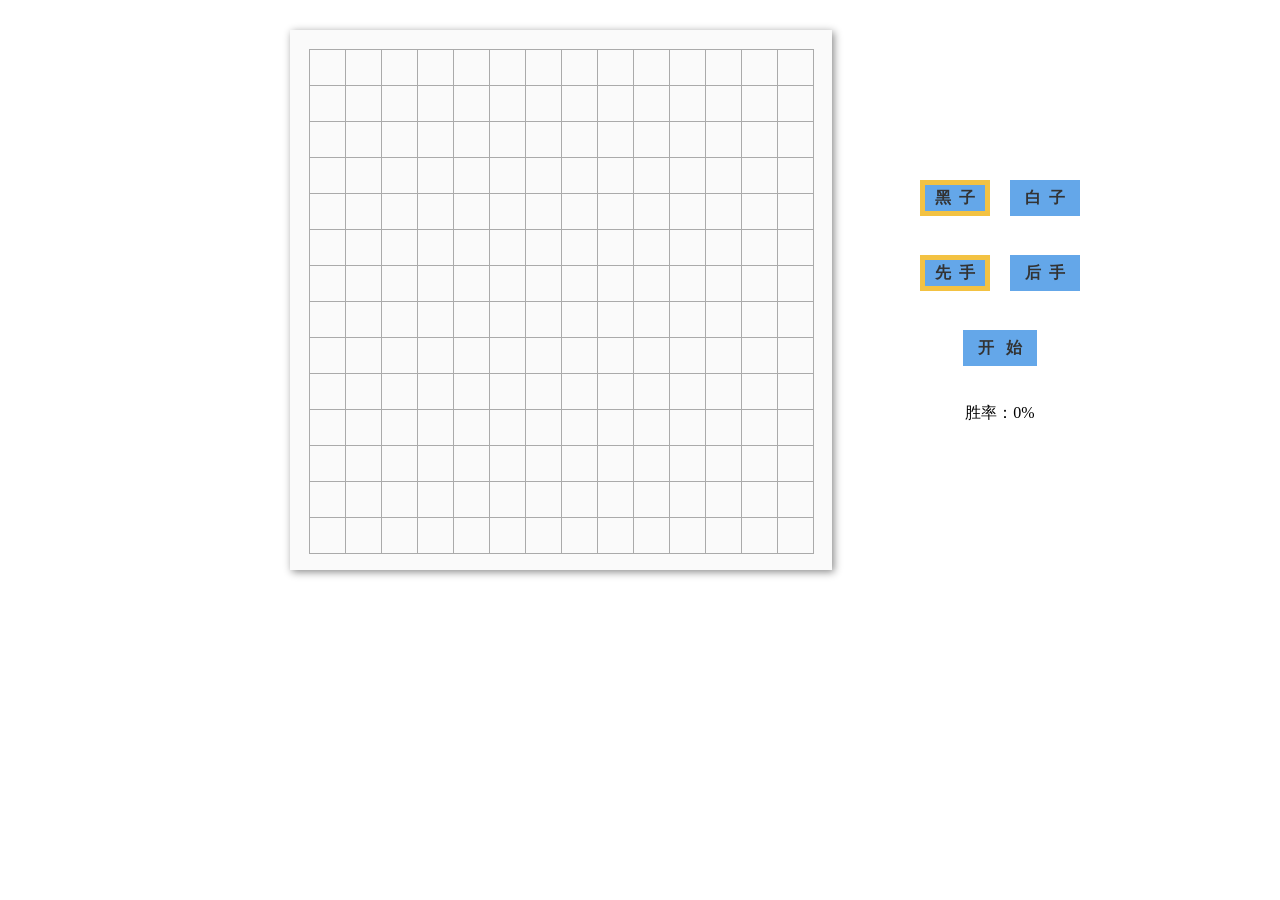
<file: 06/web/index.html>
<!DOCTYPE html>
<html>

<head>
    <meta http-equiv="Content-Type" content="text/html; charset=UTF-8">
    <title>网页版五子棋游戏</title>
    <link rel="stylesheet" type="text/css" href="css/gobang.css">
</head>

<body style="text-align: center">
    <div class="wrapper">
        <div class="chessboard">
            <!-- top line -->
            <div class="chess-top"></div>
            <div class="chess-top"></div>
            <div class="chess-top"></div>
            <div class="chess-top"></div>
            <div class="chess-top"></div>
            <div class="chess-top"></div>
            <div class="chess-top"></div>
            <div class="chess-top"></div>
            <div class="chess-top"></div>
            <div class="chess-top"></div>
            <div class="chess-top"></div>
            <div class="chess-top"></div>
            <div class="chess-top"></div>
            <div class="chess-top"></div>
            <div class="chess-top chess-right"></div>
            <!-- line 1 -->
            <div class="chess-left"></div>
            <div class="chess-middle"></div>
            <div class="chess-middle"></div>
            <div class="chess-middle"></div>
            <div class="chess-middle"></div>
            <div class="chess-middle"></div>
            <div class="chess-middle"></div>
            <div class="chess-middle"></div>
            <div class="chess-middle"></div>
            <div class="chess-middle"></div>
            <div class="chess-middle"></div>
            <div class="chess-middle"></div>
            <div class="chess-middle"></div>
            <div class="chess-middle"></div>
            <div class="chess-right"></div>
            <!-- line 2 -->
            <div class="chess-left"></div>
            <div class="chess-middle"></div>
            <div class="chess-middle"></div>
            <div class="chess-middle"></div>
            <div class="chess-middle"></div>
            <div class="chess-middle"></div>
            <div class="chess-middle"></div>
            <div class="chess-middle"></div>
            <div class="chess-middle"></div>
            <div class="chess-middle"></div>
            <div class="chess-middle"></div>
            <div class="chess-middle"></div>
            <div class="chess-middle"></div>
            <div class="chess-middle"></div>
            <div class="chess-right"></div>
            <!-- line 3 -->
            <div class="chess-left"></div>
            <div class="chess-middle"></div>
            <div class="chess-middle"></div>
            <div class="chess-middle"></div>
            <div class="chess-middle"></div>
            <div class="chess-middle"></div>
            <div class="chess-middle"></div>
            <div class="chess-middle"></div>
            <div class="chess-middle"></div>
            <div class="chess-middle"></div>
            <div class="chess-middle"></div>
            <div class="chess-middle"></div>
            <div class="chess-middle"></div>
            <div class="chess-middle"></div>
            <div class="chess-right"></div>
            <!-- line 4 -->
            <div class="chess-left"></div>
            <div class="chess-middle"></div>
            <div class="chess-middle"></div>
            <div class="chess-middle"></div>
            <div class="chess-middle"></div>
            <div class="chess-middle"></div>
            <div class="chess-middle"></div>
            <div class="chess-middle"></div>
            <div class="chess-middle"></div>
            <div class="chess-middle"></div>
            <div class="chess-middle"></div>
            <div class="chess-middle"></div>
            <div class="chess-middle"></div>
            <div class="chess-middle"></div>
            <div class="chess-right"></div>
            <!-- line 5 -->
            <div class="chess-left"></div>
            <div class="chess-middle"></div>
            <div class="chess-middle"></div>
            <div class="chess-middle"></div>
            <div class="chess-middle"></div>
            <div class="chess-middle"></div>
            <div class="chess-middle"></div>
            <div class="chess-middle"></div>
            <div class="chess-middle"></div>
            <div class="chess-middle"></div>
            <div class="chess-middle"></div>
            <div class="chess-middle"></div>
            <div class="chess-middle"></div>
            <div class="chess-middle"></div>
            <div class="chess-right"></div>
            <!-- line 6 -->
            <div class="chess-left"></div>
            <div class="chess-middle"></div>
            <div class="chess-middle"></div>
            <div class="chess-middle"></div>
            <div class="chess-middle"></div>
            <div class="chess-middle"></div>
            <div class="chess-middle"></div>
            <div class="chess-middle"></div>
            <div class="chess-middle"></div>
            <div class="chess-middle"></div>
            <div class="chess-middle"></div>
            <div class="chess-middle"></div>
            <div class="chess-middle"></div>
            <div class="chess-middle"></div>
            <div class="chess-right"></div>
            <!-- line 7 -->
            <div class="chess-left"></div>
            <div class="chess-middle"></div>
            <div class="chess-middle"></div>
            <div class="chess-middle"></div>
            <div class="chess-middle"></div>
            <div class="chess-middle"></div>
            <div class="chess-middle"></div>
            <div class="chess-middle"></div>
            <div class="chess-middle"></div>
            <div class="chess-middle"></div>
            <div class="chess-middle"></div>
            <div class="chess-middle"></div>
            <div class="chess-middle"></div>
            <div class="chess-middle"></div>
            <div class="chess-right"></div>
            <!-- line 8 -->
            <div class="chess-left"></div>
            <div class="chess-middle"></div>
            <div class="chess-middle"></div>
            <div class="chess-middle"></div>
            <div class="chess-middle"></div>
            <div class="chess-middle"></div>
            <div class="chess-middle"></div>
            <div class="chess-middle"></div>
            <div class="chess-middle"></div>
            <div class="chess-middle"></div>
            <div class="chess-middle"></div>
            <div class="chess-middle"></div>
            <div class="chess-middle"></div>
            <div class="chess-middle"></div>
            <div class="chess-right"></div>
            <!-- line 9 -->
            <div class="chess-left"></div>
            <div class="chess-middle"></div>
            <div class="chess-middle"></div>
            <div class="chess-middle"></div>
            <div class="chess-middle"></div>
            <div class="chess-middle"></div>
            <div class="chess-middle"></div>
            <div class="chess-middle"></div>
            <div class="chess-middle"></div>
            <div class="chess-middle"></div>
            <div class="chess-middle"></div>
            <div class="chess-middle"></div>
            <div class="chess-middle"></div>
            <div class="chess-middle"></div>
            <div class="chess-right"></div>
            <!-- line 10 -->
            <div class="chess-left"></div>
            <div class="chess-middle"></div>
            <div class="chess-middle"></div>
            <div class="chess-middle"></div>
            <div class="chess-middle"></div>
            <div class="chess-middle"></div>
            <div class="chess-middle"></div>
            <div class="chess-middle"></div>
            <div class="chess-middle"></div>
            <div class="chess-middle"></div>
            <div class="chess-middle"></div>
            <div class="chess-middle"></div>
            <div class="chess-middle"></div>
            <div class="chess-middle"></div>
            <div class="chess-right"></div>
            <!-- line 11 -->
            <div class="chess-left"></div>
            <div class="chess-middle"></div>
            <div class="chess-middle"></div>
            <div class="chess-middle"></div>
            <div class="chess-middle"></div>
            <div class="chess-middle"></div>
            <div class="chess-middle"></div>
            <div class="chess-middle"></div>
            <div class="chess-middle"></div>
            <div class="chess-middle"></div>
            <div class="chess-middle"></div>
            <div class="chess-middle"></div>
            <div class="chess-middle"></div>
            <div class="chess-middle"></div>
            <div class="chess-right"></div>
            <!-- line 12 -->
            <div class="chess-left"></div>
            <div class="chess-middle"></div>
            <div class="chess-middle"></div>
            <div class="chess-middle"></div>
            <div class="chess-middle"></div>
            <div class="chess-middle"></div>
            <div class="chess-middle"></div>
            <div class="chess-middle"></div>
            <div class="chess-middle"></div>
            <div class="chess-middle"></div>
            <div class="chess-middle"></div>
            <div class="chess-middle"></div>
            <div class="chess-middle"></div>
            <div class="chess-middle"></div>
            <div class="chess-right"></div>
            <!-- line 13 -->
            <div class="chess-left"></div>
            <div class="chess-middle"></div>
            <div class="chess-middle"></div>
            <div class="chess-middle"></div>
            <div class="chess-middle"></div>
            <div class="chess-middle"></div>
            <div class="chess-middle"></div>
            <div class="chess-middle"></div>
            <div class="chess-middle"></div>
            <div class="chess-middle"></div>
            <div class="chess-middle"></div>
            <div class="chess-middle"></div>
            <div class="chess-middle"></div>
            <div class="chess-middle"></div>
            <div class="chess-right"></div>
            <!-- bottom line  -->
            <div class="chess-bottom"></div>
            <div class="chess-bottom"></div>
            <div class="chess-bottom"></div>
            <div class="chess-bottom"></div>
            <div class="chess-bottom"></div>
            <div class="chess-bottom"></div>
            <div class="chess-bottom"></div>
            <div class="chess-bottom"></div>
            <div class="chess-bottom"></div>
            <div class="chess-bottom"></div>
            <div class="chess-bottom"></div>
            <div class="chess-bottom"></div>
            <div class="chess-bottom"></div>
            <div class="chess-bottom"></div>
            <div class="chess-bottom chess-right"></div>
        </div>

        <div class="operating-panel">
            <p>
                <a id="black_btn" class="btn selected" href="#">黑&nbsp;&nbsp;子</a>
                <a id="white_btn" class="btn" href="#">白&nbsp;&nbsp;子</a>
            </p>
            <p>
                <a id="first_move_btn" class="btn selected" href="#">先&nbsp;&nbsp;手</a>
                <a id="second_move_btn" class="btn" href="#">后&nbsp;&nbsp;手</a>
            </p>
            <a id="replay_btn" class="btn" href="#">开&nbsp;&nbsp;&nbsp;始</a>
            <p id="result_info">胜率：100%</p>
            <p id="result_tips"></p>
        </div>

        <div style="display: none">
            <img src="images/black.png" alt="preload" />
            <img src="images/white.png" alt="preload" />
            <img src="images/hover.png" alt="preload" />
            <img src="images/hover_up.png" alt="preload" />
            <img src="images/hover_down.png" alt="preload" />
            <img src="images/hover_up_left.png" alt="preload" />
            <img src="images/hover_up_right.png" alt="preload" />
            <img src="images/hover_left.png" alt="preload" />
            <img src="images/hover_right.png" alt="preload" />
            <img src="images/hover_down_left.png" alt="preload" />
            <img src="images/hover_down_right.png" alt="preload" />
            <img src="images/black_last.png" alt="preload" />
            <img src="images/white_last.png" alt="preload" />
        </div>
    </div>
    <script type="text/javascript" src="js/jquery.min.js"></script>
    <script type="text/javascript" src="js/gobang.js"></script>
</body>

</html>
</file>
<file: 06/web/css/gobang.css>
html,
body,
div,
span,
applet,
object,
iframe,
h1,
h2,
h3,
h4,
h5,
h6,
p,
blockquote,
pre,
a,
abbr,
acronym,
address,
big,
cite,
code,
del,
dfn,
em,
font,
img,
ins,
kbd,
q,
s,
samp,
small,
strike,
strong,
sub,
sup,
tt,
var,
dl,
dt,
dd,
ol,
ul,
li,
fieldset,
form,
label,
legend,
table,
caption,
tbody,
tfoot,
thead,
tr,
th,
td {
    margin: 0;
    padding: 0;
    border: 0;
    outline: 0;
    font-weight: inherit;
    font-style: inherit;
    font-size: 100%;
    font-family: inherit;
    vertical-align: baseline;
}

/* remember to define focus styles! */
:focus {
    outline: 0;
}

body {
    line-height: 1;
    color: black;
    background: white;
}

ol,
ul {
    list-style: none;
}

/* tables still need 'cellspacing="0"' in the markup */
table {
    border-collapse: separate;
    border-spacing: 0;
}

caption,
th,
td {
    text-align: left;
    font-weight: normal;
}

blockquote:before,
blockquote:after,
q:before,
q:after {
    content: "";
}

blockquote,
q {
    quotes: """";
}

input {
    vertical-align: middle;
}

img {
    display: block;
}

.wrapper {
    width: 700px;
    position: relative;
    margin: 0 auto;
    margin-bottom: 32px;
}

/* 棋盘 */
div.chessboard {
    margin: 30px 0 0 0;
    width: 542px;
    background: url(../images/chessboard.png) no-repeat 14px 14px rgb(250, 250, 250);
    overflow: hidden;
    box-shadow: 2px 2px 8px #888;
    -webkit-box-shadow: 2px 2px 8px #888;
    -moz-box-shadow: 2px 2px 8px #888;
}

div.chessboard div {
    float: left;
    width: 36px;
    height: 36px;
    border-top: 0px solid #ccc;
    border-left: 0px solid #ccc;
    border-right: 0;
    border-bottom: 0;
    cursor: pointer;
}

/* 棋子 */
div.chessboard div.black {
    background: url(../images/black.png) no-repeat 4px 4px;
}

div.chessboard div.white {
    background: url(../images/white.png) no-repeat 4px 4px;
}

div.chessboard div.hover {
    background: url(../images/hover.png) no-repeat 1px 1px;
}

div.chessboard div.hover-up {
    background: url(../images/hover_up.png) no-repeat 1px 1px;
}

div.chessboard div.hover-down {
    background: url(../images/hover_down.png) no-repeat 1px 1px;
}

div.chessboard div.hover-up-left {
    background: url(../images/hover_up_left.png) no-repeat 1px 1px;
}

div.chessboard div.hover-up-right {
    background: url(../images/hover_up_right.png) no-repeat 1px 1px;
}

div.chessboard div.hover-left {
    background: url(../images/hover_left.png) no-repeat 1px 1px;
}

div.chessboard div.hover-right {
    background: url(../images/hover_right.png) no-repeat 1px 1px;
}

div.chessboard div.hover-down-left {
    background: url(../images/hover_down_left.png) no-repeat 1px 1px;
}

div.chessboard div.hover-down-right {
    background: url(../images/hover_down_right.png) no-repeat 1px 1px;
}

div.chessboard div.white-last {
    background: url(../images/white_last.png) no-repeat 4px 4px;
}

div.chessboard div.black-last {
    background: url(../images/black_last.png) no-repeat 4px 4px;
}

/* 右侧 */
div.operating-panel {
    position: absolute;
    left: 610px;
    top: 150px;
    width: 200px;
    text-align: center;
}

.operating-panel a {
    display: inline-block;
    padding: 10px 15px;
    margin-bottom: 39px;
    margin-right: 8px;
    margin-left: 8px;
    background: rgb(100, 167, 233);
    text-decoration: none;
    color: #333;
    font-weight: bold;
    font-size: 16px;
    font-family: "微软雅黑", "宋体";
}

.operating-panel a:hover {
    background: rgb(48, 148, 247);
    text-decoration: none;
}

.operating-panel a.disable,
.operating-panel a.disable:hover {
    cursor: default;
    background: rgb(197, 203, 209);
    color: rgb(130, 139, 148);
}

.operating-panel a.selected {
    border: 5px solid #F3C242;
    padding: 5px 10px;
}

#result_tips {
    color: #CE4242;
    font-size: 26px;
    font-family: "微软雅黑";
}

#result_info {
    margin-bottom: 26px;
}

#gengduo {
    margin-top: 54px;
    position: absolute;
    left: 620px;
    top: 450px;
    width: 180px;
    text-align: center;
}

#gengduo a {
    display: inline-block;
    padding: 10px 15px;
    margin-bottom: 39px;
    margin-right: 8px;
    margin-left: 8px;
    background: rgb(100, 167, 233);
    text-decoration: none;
    color: #333;
    font-weight: bold;
    font-size: 16px;
    font-family: "微软雅黑", "宋体";
}

#gengduo a:hover {
    background: rgb(48, 148, 247);
    text-decoration: none;
}

#footr {
    text-align: center;
    margin: 28px auto;
    font-size: 12px;
    color: #000;
}
</file>
